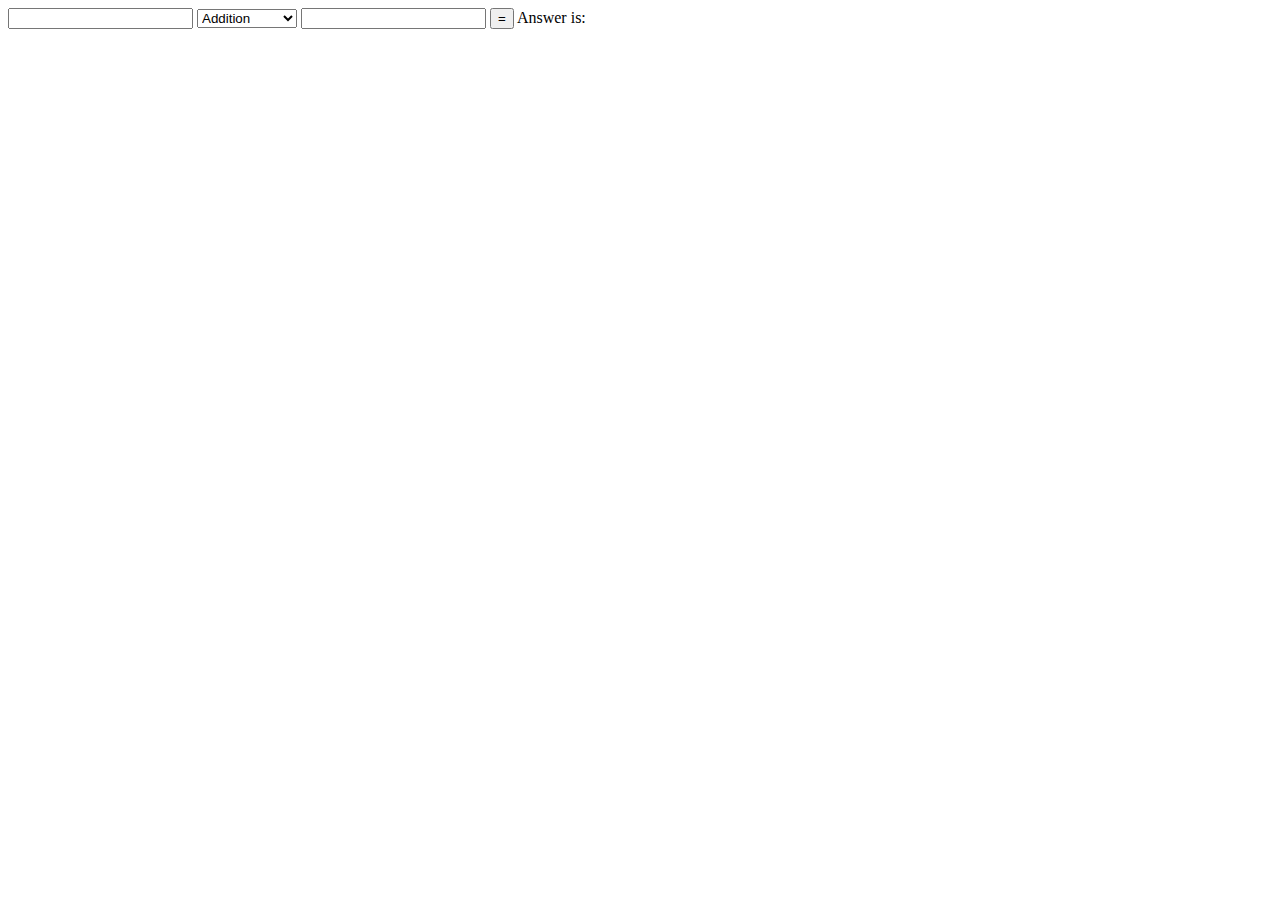
<file: calc.html>
<!doctype html>
<html lang="en">
<head>
    <meta charset="UTF-8">
    <title>Calculator</title>
</head>
<body>
    
    <input id="num1input" type="text" name="Input">
    
    <select id="selectinput">
        
        <option value="Addition">Addition</option>
        <option value="Subtraction">Subtraction</option>
        <option value="Multiplication">Multiplication</option>
        <option value="Division">Division</option>
        <option value="Modules">Modules</option>
        <option value="PowerOf">PowerOf </option>
     </select>
    
    <input id="num2input" type="text" name="Input">
    <button id="buttoninput" type="button">=</button>
    Answer is: <div id="display"> </div>
    
    <script type="text/javascript" src="calc.js"></script>
</body>
</html>
</file>
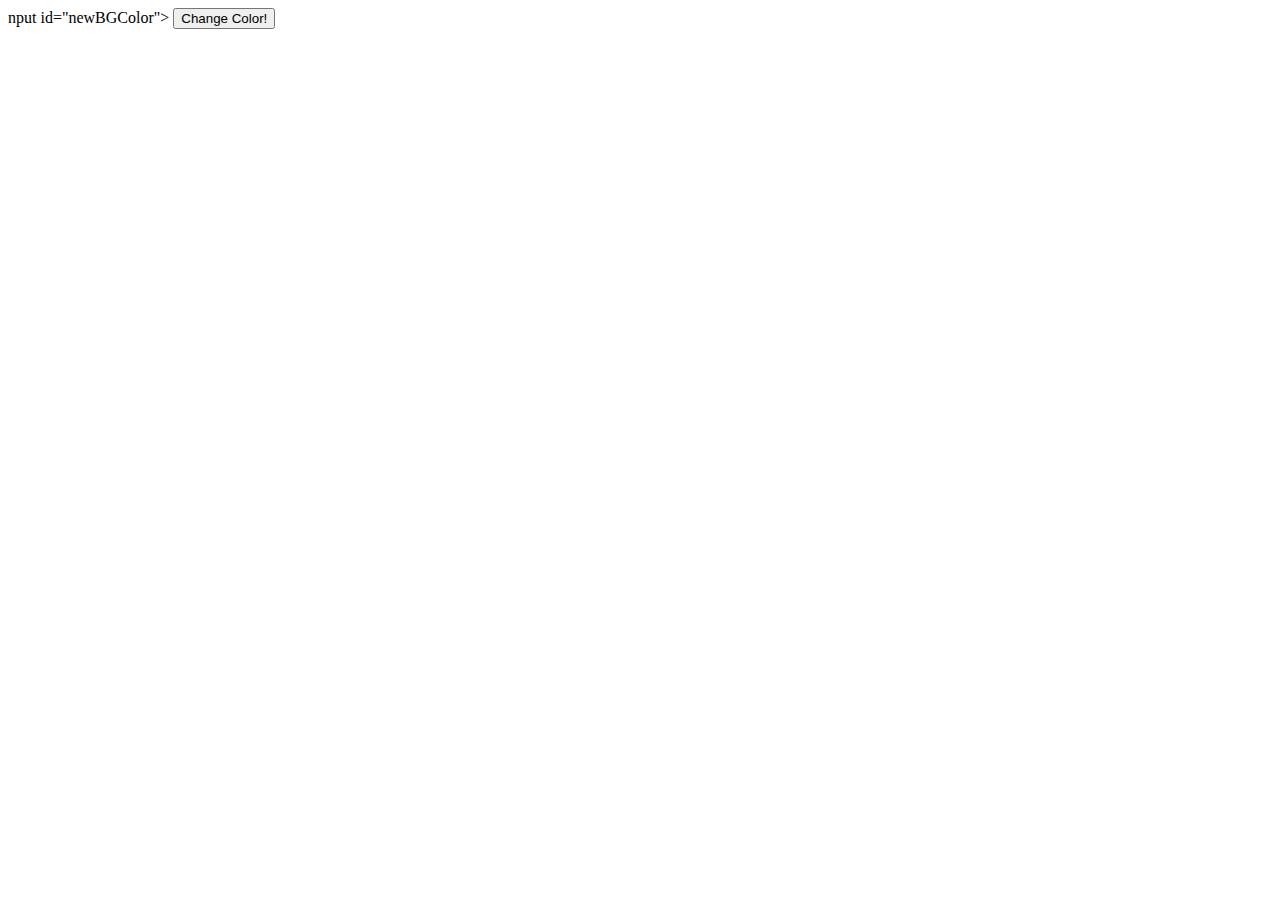
<file: changer.html>
<!doctype html>
<html lang="en">
<head>
    <meta charset="UTF-8">
    <title>Document</title>
</head>
<body>
    
    
    
    
    nput id="newBGColor">
    <button id="colorChangeButton"> Change Color! </button>
    
     <script src="changer.js"></script>
     
</body>
</html>
</file>
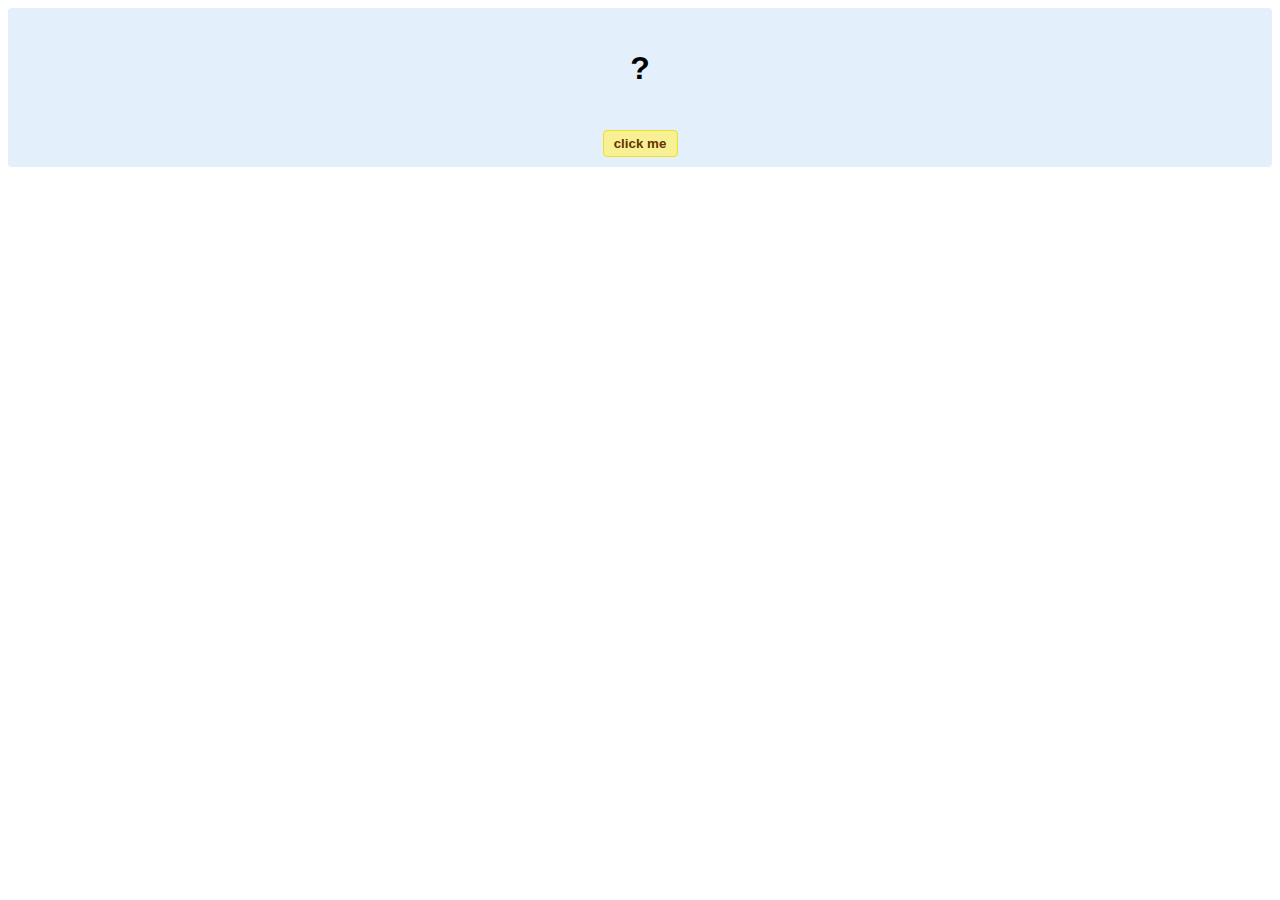
<file: hello-world.html>
<!DOCTYPE html>
<!-- HTML5 Hello world by kirupa - http://www.kirupa.com/html5/getting_your_feet_wet_html5_pg1.htm -->
<html lang="en-us">

<head>
<meta charset="utf-8">
<title>Hello...</title>
<style type="text/css">
#mainContent {
	font-family: Arial, Helvetica, sans-serif;
	font-size: xx-large;
	font-weight: bold;
	background-color: #E3F0FB;
	border-radius: 4px;
	padding: 10px;
	text-align: center;
}
.buttonStyle {
	border-radius: 4px;
	border: thin solid #F0E020;
	padding: 5px;
	background-color: #F8F094;
	font-family: "Segoe UI", Tahoma, Geneva, Verdana, sans-serif;
	font-weight: bold;
	color: #663300;
	width: 75px;
}

.buttonStyle:hover {
	border: thin solid #FFCC00;
	background-color: #FCF9D6;
	color: #996633;
	cursor: pointer;
}
.buttonStyle:active {
	border: thin solid #99CC00;
	background-color: #F5FFD2;
	color: #669900;
	cursor: pointer;
}

</style>
</head>

<body>
<div id="mainContent">
<p id="helloText">?</p>
<button id="clickButton" class="buttonStyle">click me</button>
</div>
<script> 
var myButton = document.getElementById("clickButton");
var myText = document.getElementById("helloText");

myButton.addEventListener('click', doSomething, false)

function doSomething() {
	myText.textContent = "hello, world!";
}
</script>

</body>
</html>
</file>
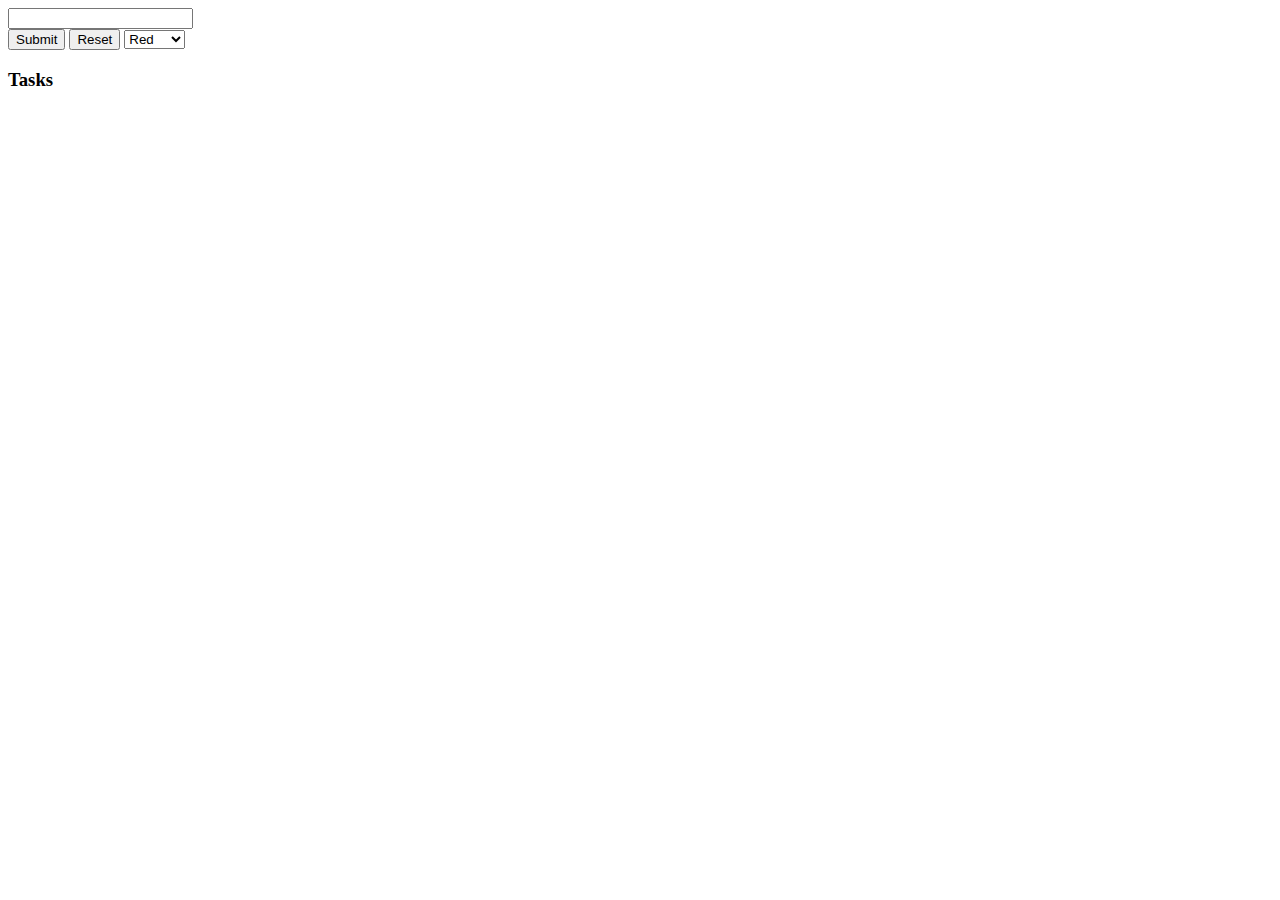
<file: todo.html>
<!doctype html>
<html lang="en">
<head>
    <meta charset="UTF-8">
    <title>Document</title>
</head>
<body>
    
  <input id="textinput" type="text" ><br>
  
  <input id="buttoninput" type="button" value="Submit">
   <input id="button2input" type="button" value="Reset">
 
 <select id="selectinput">
        
        <option value="Red">Red</option>
        <option value="Blue">Blue</option>
        <option value="Yellow">Yellow</option>
        
     </select>
 
      <h3> Tasks</h3>
    <div id="display">
      </div>
    
    
                                                                                                                                                                                                                                                                                                                                                                                                                                                                            
    
<script type="text/javascript" src="todo.js"></script>
</body>
</html>
</file>
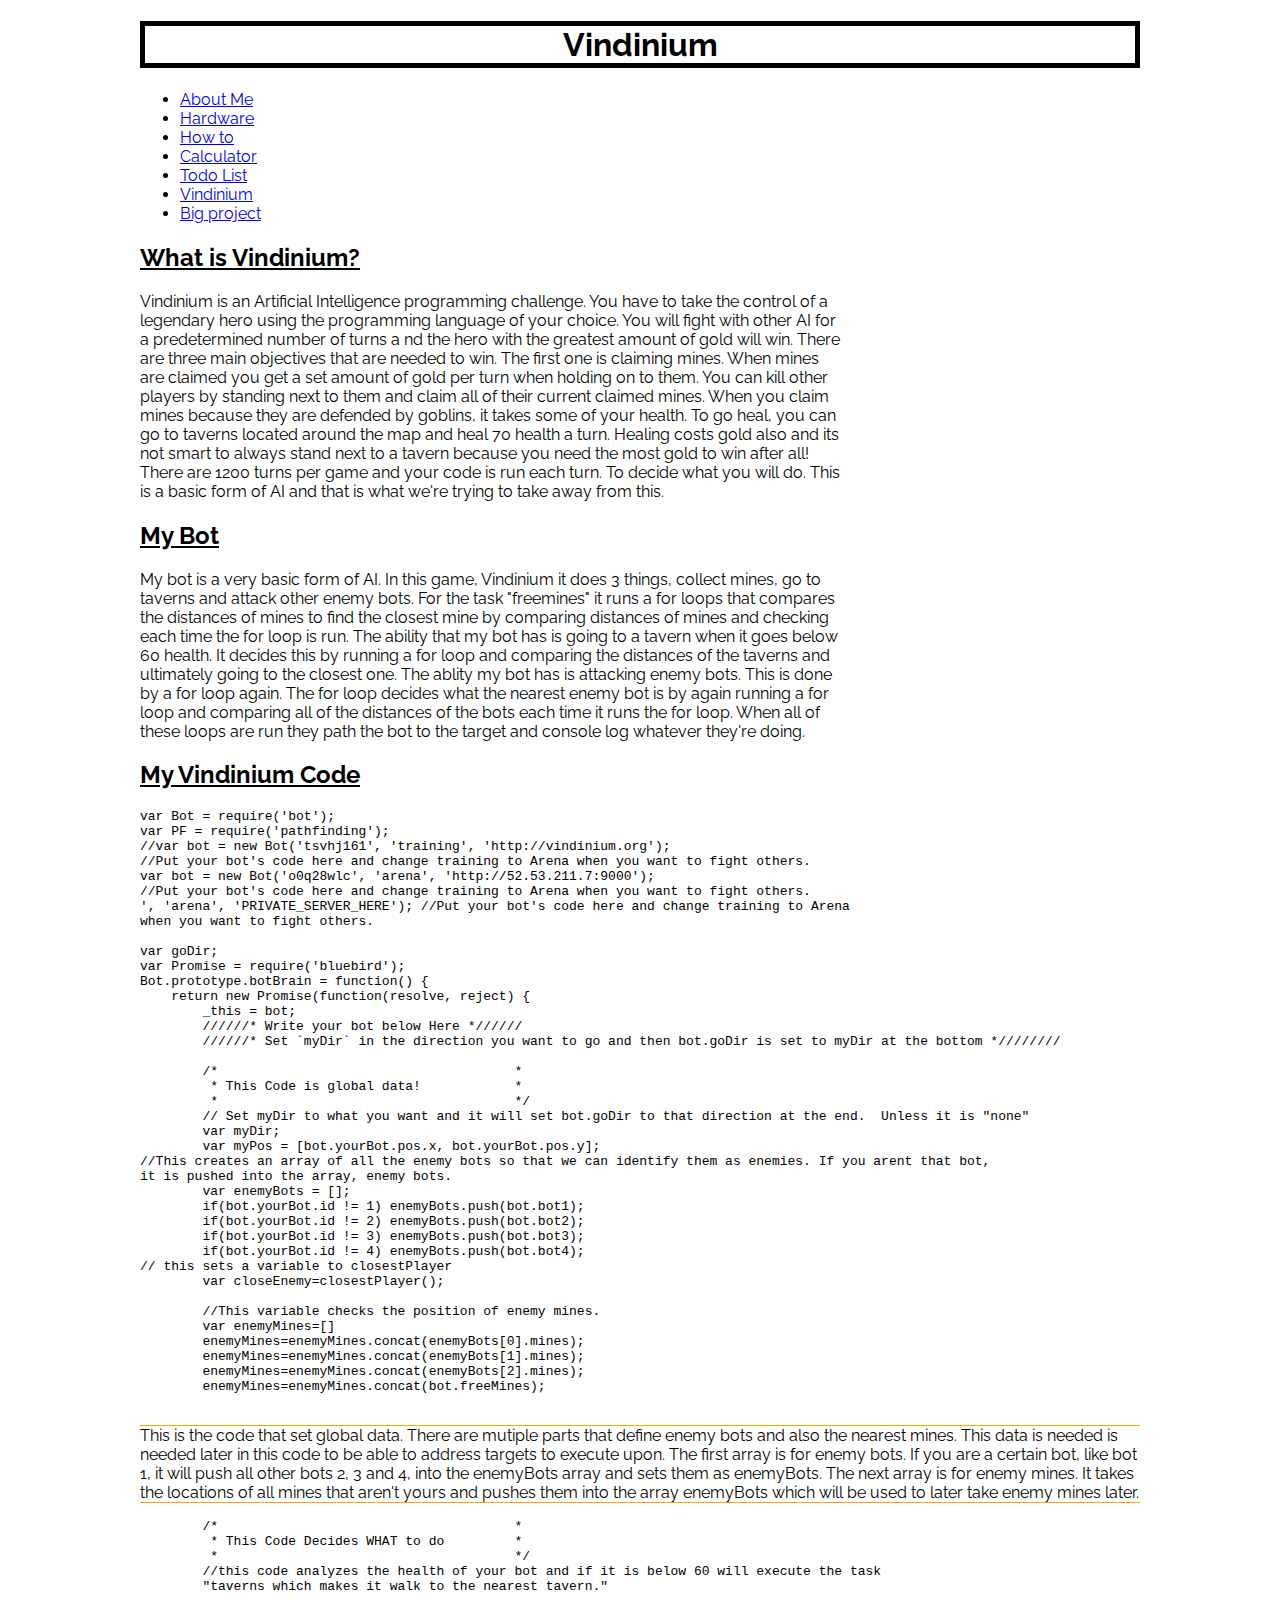
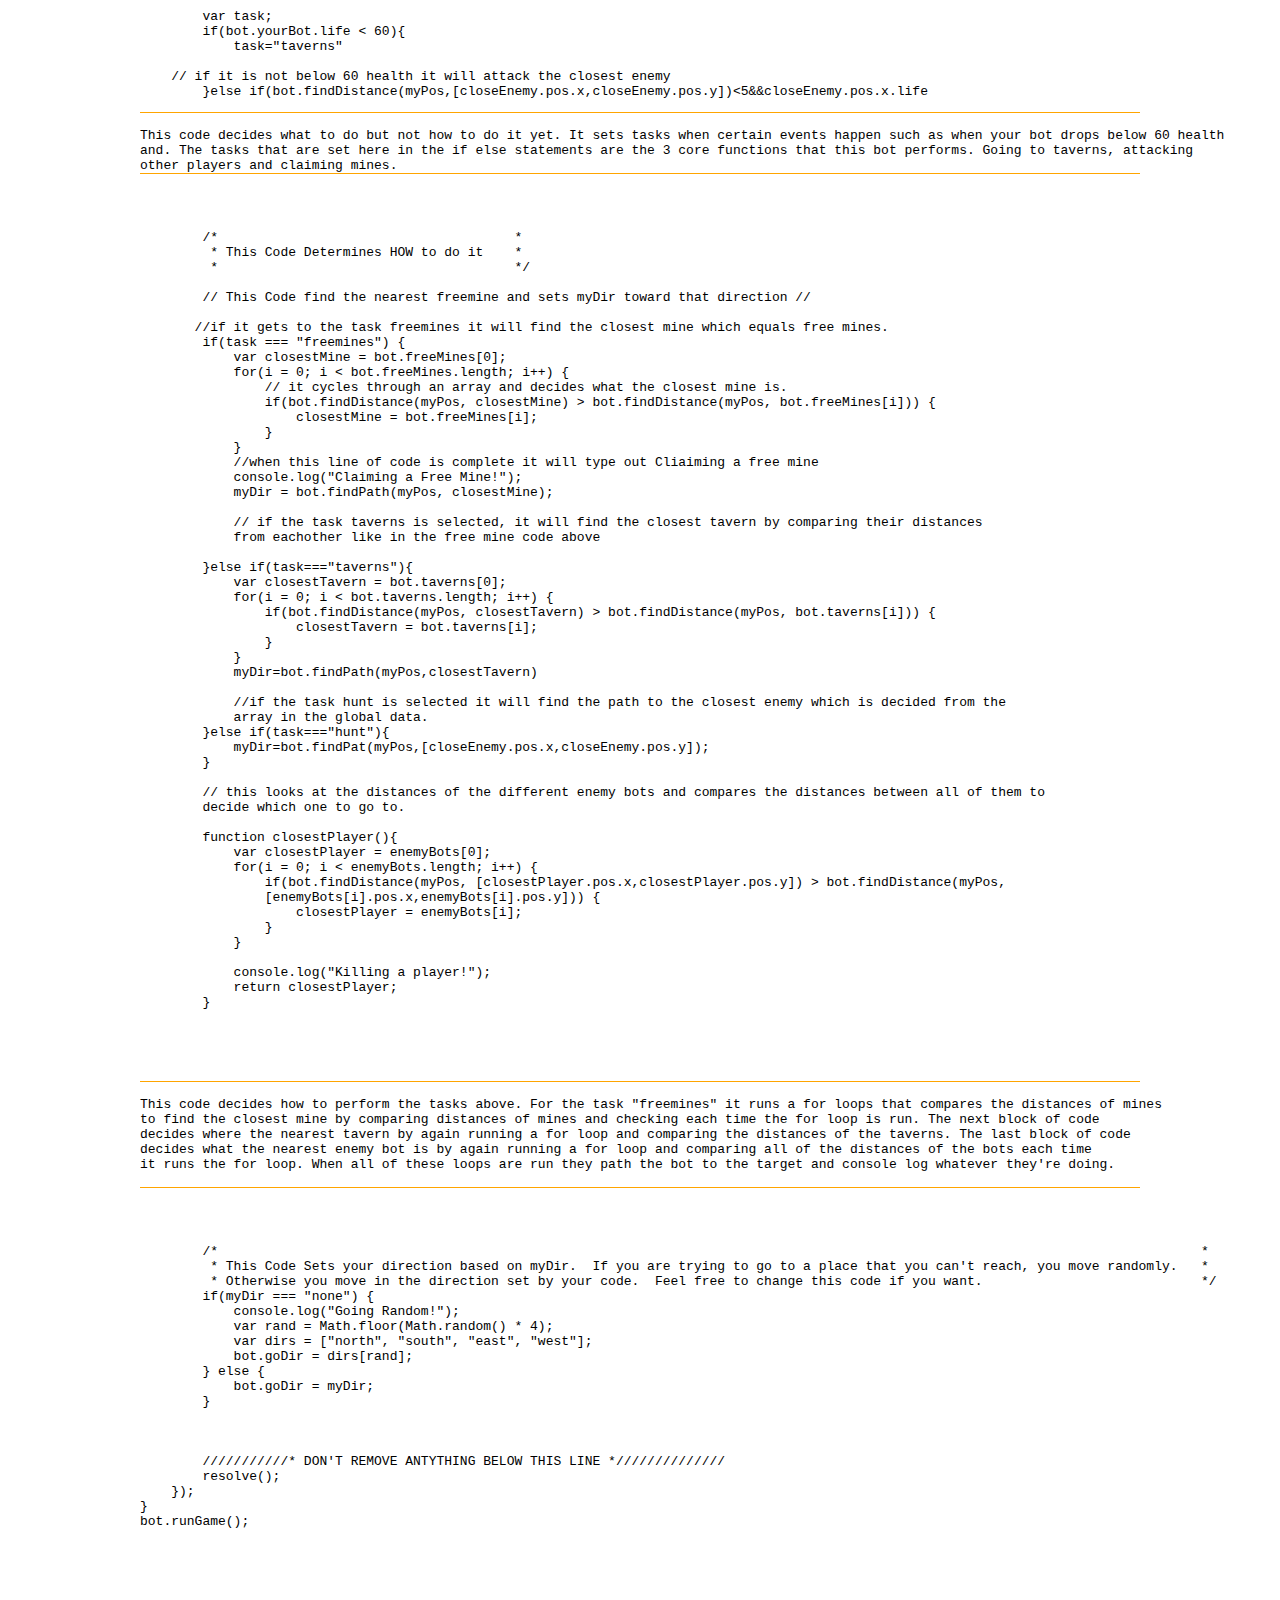
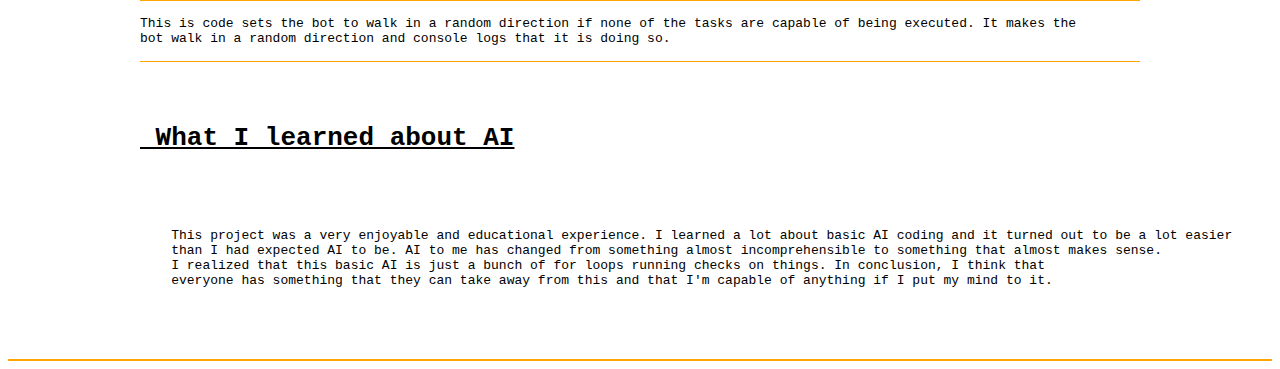
<file: vind.html>
<!--
To change this template use Tools | Templates.
-->
<!DOCTYPE HTML PUBLIC "-//W3C//DTD HTML 4.01 Transitional//EN" "http://www.w3.org/TR/html4/loose.dtd">
<html>
<link href='https://fonts.googleapis.com/css?family=Raleway' rel='stylesheet' type='text/css'>

<head>
    
    <meta charset="utf-8">
    <!-Hello-->
    <title>Jose's Website</title>
    <style>
        #title {
            font-style:underline;
            text-align:center;
            border: 5px solid rgb(0, 0, 0);
            font-family: 'Raleway', sans-serif;
        }
        body {
            color:rgb(0, 0, 0);
            background: rgb(300, 300, 300);
            font-family: 'Raleway', sans-serif;
        }
        .navbar {
            height:40px;
            background:white;
            margin-top: 25px;
            border-bottom:10px solid black;
         
        }
        #header {
            width:1000px;
            height:auto;
            margin:0 auto;
        }
        .navbar ul {
            margin:0;
            padding:0;
            font-family: 'Raleway', sans-serif;
            font-size:.899em;
            
        }
        .navbar ul li {
            list-style:none;
            
        }
        .navbar ul li a {
            text-decoration:none;
            float: left;
            display: block;
            padding: 10px 20px;
            color:black;
            
        }
        .navbar ul li a:hover {
            background-color: white;
            color:black;
        }
        .navbar ul li a:hover ul {
            display:block;
        }
        .navbar ul ul {
            display:none;
            position:absolute;
        }
        #loading-gif {
            margin:auto;
            float:right;
            width:25%;
        }
        #header-border {
            width:100%;
            height:0px;
            border-bottom: 2px solid orange;
        }
        .subject-header {
            color:Black;
            text-decoration:underline;
            text-align:left;
        }
        .paragraph {
            width:70%;
        }
        #word-all {
            font-weight:bold;
        }
        #overview-list {
            font-weight:bold;
        }
        .code {
            
            background-color:white;
            color: black;
        }
        .codeDiv{
            border-bottom:1px solid orange;
            border-top:1px solid orange;
            font:monospace;
        }
        
    </style>
</head>

<body>
    <div id="header">
        <h1 id="title"> Vindinium </h1>
     

    <ul id="navbar">
        
        <li><a href="index.html"> About Me </a></li>
        <li><a href="hardware.html"> Hardware </a></li>
        <li><a href="howtohardware.html"> How to</li>
        <li><a href="calc.html"> Calculator </a></li>
        <li><a href="todo.html"> Todo List </a></li>
        <li><a href="vind.html"> Vindinium</a></li>
        <li><a href="Bigproject.html"> Big project </a></li>
    </ul>

            <h2 class="subject-header"> 
            What is Vindinium?
            </h2>
          
            <p class="paragraph">
               Vindinium is an Artificial Intelligence programming challenge. You have to take the control of a legendary hero 
               using the programming language of your choice. You will fight with other AI for a predetermined number of turns a
               nd the hero with the greatest amount of gold will win. There are three main objectives that are needed to win. 
               The first one is claiming mines. When mines are claimed you get a set amount of gold per turn when holding on to them.
               You can kill other players by standing next to them and claim all of their current claimed mines. When you claim mines 
               because they are defended by goblins, it takes some of your health. To go heal, you can go to taverns located around the map
               and heal 70 health a turn. Healing costs gold also and its not smart to always stand next to a tavern because
               you need the most gold to win after all! There are 1200 turns per game and your code is run each turn. To decide what 
               you will do. This is a basic form of AI and that is what we're trying to take away from this.
                </p>


            <h2 class="subject-header" id="special"> My Bot </h2>
            <p class="paragraph"> 
                My bot is a very basic form of AI. In this game, Vindinium it does 3 things, collect mines, go to taverns and attack other enemy
                bots. For the task "freemines" it runs a for loops that compares the distances of mines
                to find the closest mine by comparing distances of mines and checking each time the for loop is run. The ability
                that my bot has is going to a tavern when it goes below 60 health. It
                decides this by running a for loop and comparing the distances of the taverns and ultimately going to the 
                closest one. The ablity my bot has is attacking enemy bots. This is done by a for loop again.
                The for loop decides what the nearest enemy bot is by again running a for loop and comparing all of the distances of the bots each time
                it runs the for loop. When all of these loops are run they path the bot to the target and console log whatever they're doing.
                
                <h2 class="subject-header">
              My Vindinium Code
            </h2>
            <p class="paragraph">
               <code> <pre>
var Bot = require('bot');
var PF = require('pathfinding');
//var bot = new Bot('tsvhj161', 'training', 'http://vindinium.org');
//Put your bot's code here and change training to Arena when you want to fight others.
var bot = new Bot('o0q28wlc', 'arena', 'http://52.53.211.7:9000'); 
//Put your bot's code here and change training to Arena when you want to fight others. 
', 'arena', 'PRIVATE_SERVER_HERE'); //Put your bot's code here and change training to Arena 
when you want to fight others.

var goDir;
var Promise = require('bluebird');
Bot.prototype.botBrain = function() {
    return new Promise(function(resolve, reject) {
        _this = bot;
        //////* Write your bot below Here *//////
        //////* Set `myDir` in the direction you want to go and then bot.goDir is set to myDir at the bottom *////////

        /*                                      *
         * This Code is global data!            *
         *                                      */
        // Set myDir to what you want and it will set bot.goDir to that direction at the end.  Unless it is "none"
        var myDir;
        var myPos = [bot.yourBot.pos.x, bot.yourBot.pos.y];
//This creates an array of all the enemy bots so that we can identify them as enemies. If you arent that bot, 
it is pushed into the array, enemy bots.
        var enemyBots = [];
        if(bot.yourBot.id != 1) enemyBots.push(bot.bot1);
        if(bot.yourBot.id != 2) enemyBots.push(bot.bot2);
        if(bot.yourBot.id != 3) enemyBots.push(bot.bot3);
        if(bot.yourBot.id != 4) enemyBots.push(bot.bot4);
// this sets a variable to closestPlayer
        var closeEnemy=closestPlayer();
        
        //This variable checks the position of enemy mines.
        var enemyMines=[]
        enemyMines=enemyMines.concat(enemyBots[0].mines);
        enemyMines=enemyMines.concat(enemyBots[1].mines);
        enemyMines=enemyMines.concat(enemyBots[2].mines);
        enemyMines=enemyMines.concat(bot.freeMines);
        </pre> </code>
        <p class ="codeDiv">
            This is the code that set global data. There are mutiple parts that define enemy bots and also the nearest mines. 
            This data is needed is needed later in this code to be able to address targets to execute upon. The first array is for enemy bots.
            If you are a certain bot, like bot 1, it will push all other bots 2, 3 and 4, into the enemyBots array and sets them as enemyBots.
            The next array is for enemy mines. It takes the locations of all mines that aren't yours and pushes them into the array enemyBots
            which will be used to later take enemy mines later. 
        </p>
        <code> <pre>
        /*                                      *
         * This Code Decides WHAT to do         *
         *                                      */
        //this code analyzes the health of your bot and if it is below 60 will execute the task 
        "taverns which makes it walk to the nearest tavern."
        
        var task;
        if(bot.yourBot.life < 60){
            task="taverns"
            
    // if it is not below 60 health it will attack the closest enemy
        }else if(bot.findDistance(myPos,[closeEnemy.pos.x,closeEnemy.pos.y])<5&&closeEnemy.pos.x.life<bot.yourBot.life-20){
            task="hunt"
        }else{
    // if you aren't below 60 health and if there aren't any enemy near you, it will go claim mines.
            task="freemines"
        }
</pre> </code>
<p class="codeDiv">
This code decides what to do but not how to do it yet. It sets tasks when certain events happen such as when your bot drops below 60 health 
and. The tasks that are set here in the if else statements are the 3 core functions that this bot performs. Going to taverns, attacking 
other players and claiming mines.
</p>
<code><pre>

        /*                                      *
         * This Code Determines HOW to do it    *
         *                                      */

        // This Code find the nearest freemine and sets myDir toward that direction //
       
       //if it gets to the task freemines it will find the closest mine which equals free mines.
        if(task === "freemines") {
            var closestMine = bot.freeMines[0];
            for(i = 0; i < bot.freeMines.length; i++) {
                // it cycles through an array and decides what the closest mine is.
                if(bot.findDistance(myPos, closestMine) > bot.findDistance(myPos, bot.freeMines[i])) {
                    closestMine = bot.freeMines[i];
                }
            }
            //when this line of code is complete it will type out Cliaiming a free mine
            console.log("Claiming a Free Mine!");
            myDir = bot.findPath(myPos, closestMine);
           
            // if the task taverns is selected, it will find the closest tavern by comparing their distances 
            from eachother like in the free mine code above
            
        }else if(task==="taverns"){
            var closestTavern = bot.taverns[0];
            for(i = 0; i < bot.taverns.length; i++) {
                if(bot.findDistance(myPos, closestTavern) > bot.findDistance(myPos, bot.taverns[i])) {
                    closestTavern = bot.taverns[i];
                }
            }
            myDir=bot.findPath(myPos,closestTavern)
        
            //if the task hunt is selected it will find the path to the closest enemy which is decided from the 
            array in the global data.
        }else if(task==="hunt"){
            myDir=bot.findPat(myPos,[closeEnemy.pos.x,closeEnemy.pos.y]);
        }
        
        // this looks at the distances of the different enemy bots and compares the distances between all of them to 
        decide which one to go to.
        
        function closestPlayer(){
            var closestPlayer = enemyBots[0];
            for(i = 0; i < enemyBots.length; i++) {
                if(bot.findDistance(myPos, [closestPlayer.pos.x,closestPlayer.pos.y]) > bot.findDistance(myPos, 
                [enemyBots[i].pos.x,enemyBots[i].pos.y])) {
                    closestPlayer = enemyBots[i];
                }
            }
            
            console.log("Killing a player!");
            return closestPlayer;
        }
      </pre> </code>
      <p class ="codeDiv">
This code decides how to perform the tasks above. For the task "freemines" it runs a for loops that compares the distances of mines
to find the closest mine by comparing distances of mines and checking each time the for loop is run. The next block of code
decides where the nearest tavern by again running a for loop and comparing the distances of the taverns. The last block of code 
decides what the nearest enemy bot is by again running a for loop and comparing all of the distances of the bots each time
it runs the for loop. When all of these loops are run they path the bot to the target and console log whatever they're doing.
      </p>
       <code><pre>
        /*                                                                                                                              *
         * This Code Sets your direction based on myDir.  If you are trying to go to a place that you can't reach, you move randomly.   *
         * Otherwise you move in the direction set by your code.  Feel free to change this code if you want.                            */
        if(myDir === "none") {
            console.log("Going Random!");
            var rand = Math.floor(Math.random() * 4);
            var dirs = ["north", "south", "east", "west"];
            bot.goDir = dirs[rand];
        } else {
            bot.goDir = myDir;
        }

        

        ///////////* DON'T REMOVE ANTYTHING BELOW THIS LINE *//////////////
        resolve();
    });
}
bot.runGame();
  </pre> </code>
                <p class="codeDiv">
This is code sets the bot to walk in a random direction if none of the tasks are capable of being executed. It makes the 
bot walk in a random direction and console logs that it is doing so.
                </p>
    <h1 class="subject-header"> What I learned about AI</h1>
    <p class="paragraph"> 
    This project was a very enjoyable and educational experience. I learned a lot about basic AI coding and it turned out to be a lot easier 
    than I had expected AI to be. AI to me has changed from something almost incomprehensible to something that almost makes sense. 
    I realized that this basic AI is just a bunch of for loops running checks on things. In conclusion, I think that 
    everyone has something that they can take away from this and that I'm capable of anything if I put my mind to it.
    </p>
                </div> 
                
        </div>

    </div>
    <div id="header-border">
    </div>

</body>


</html>
</file>
